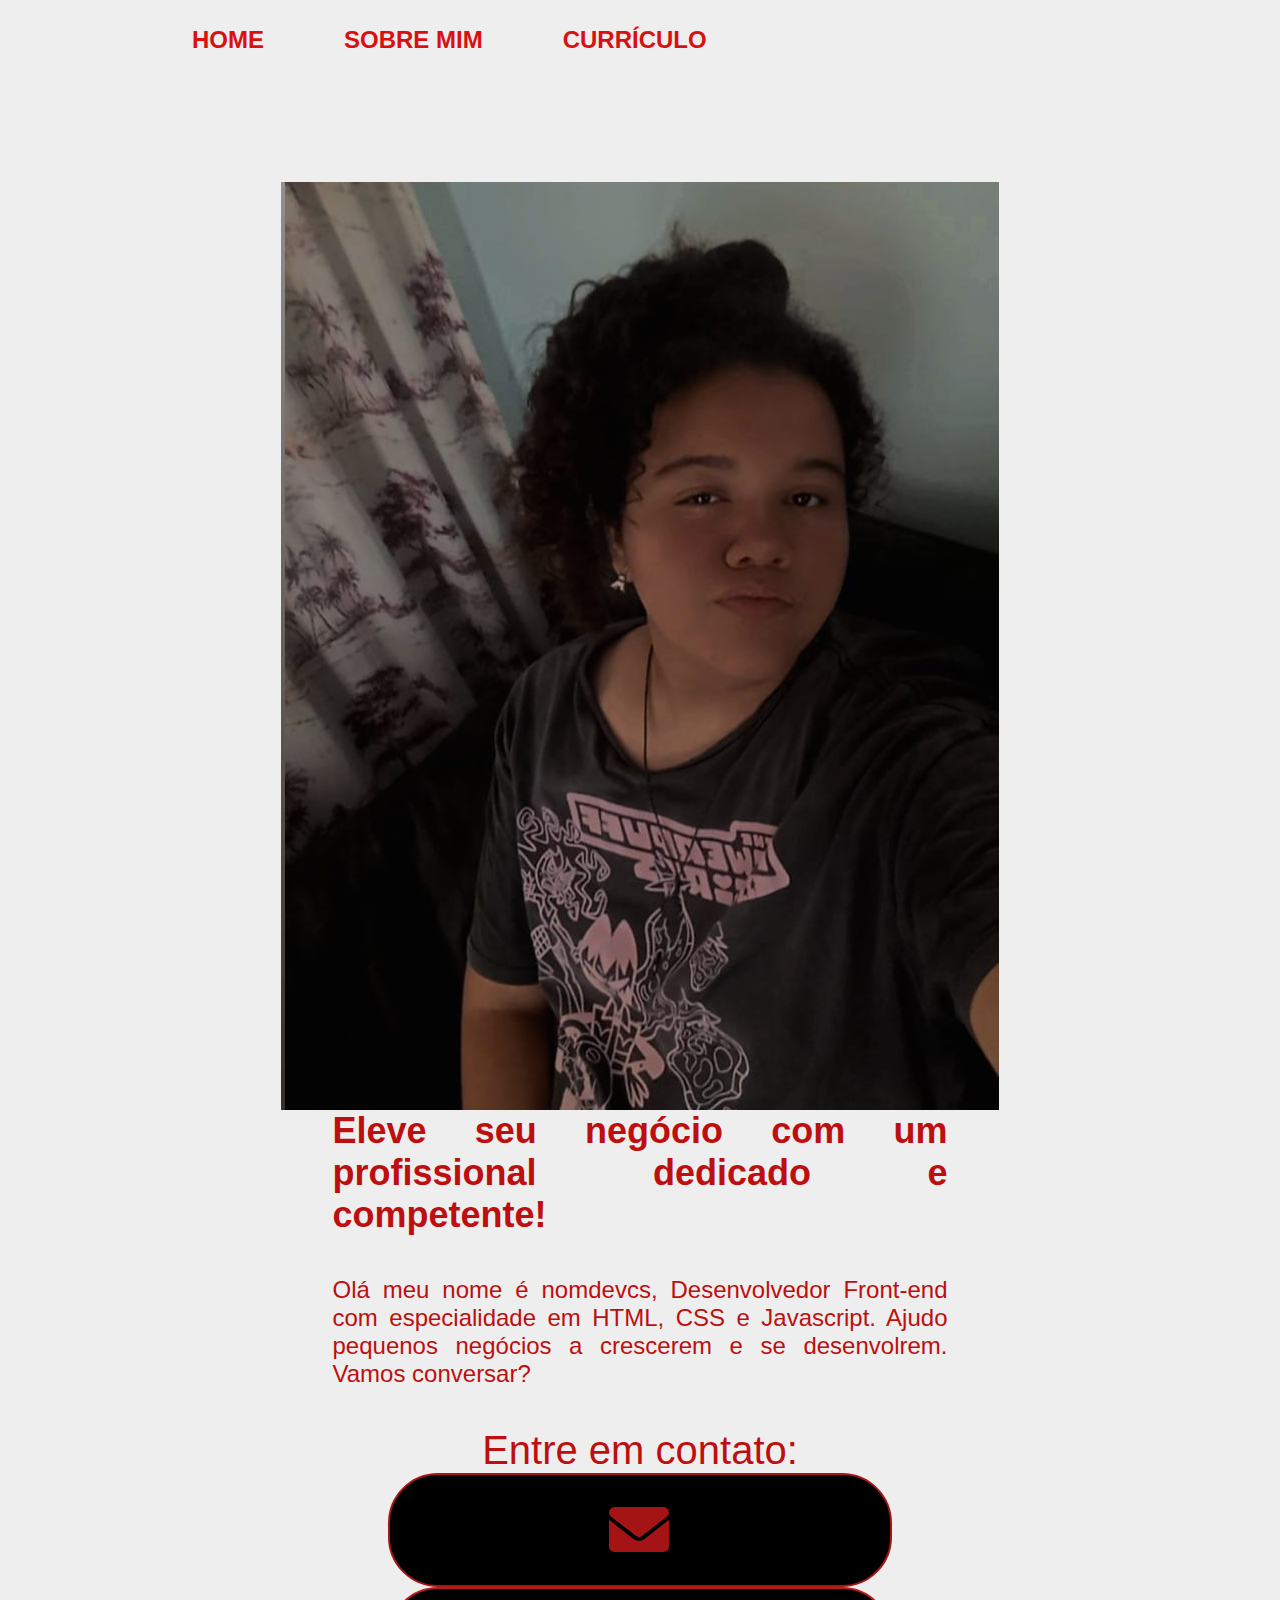
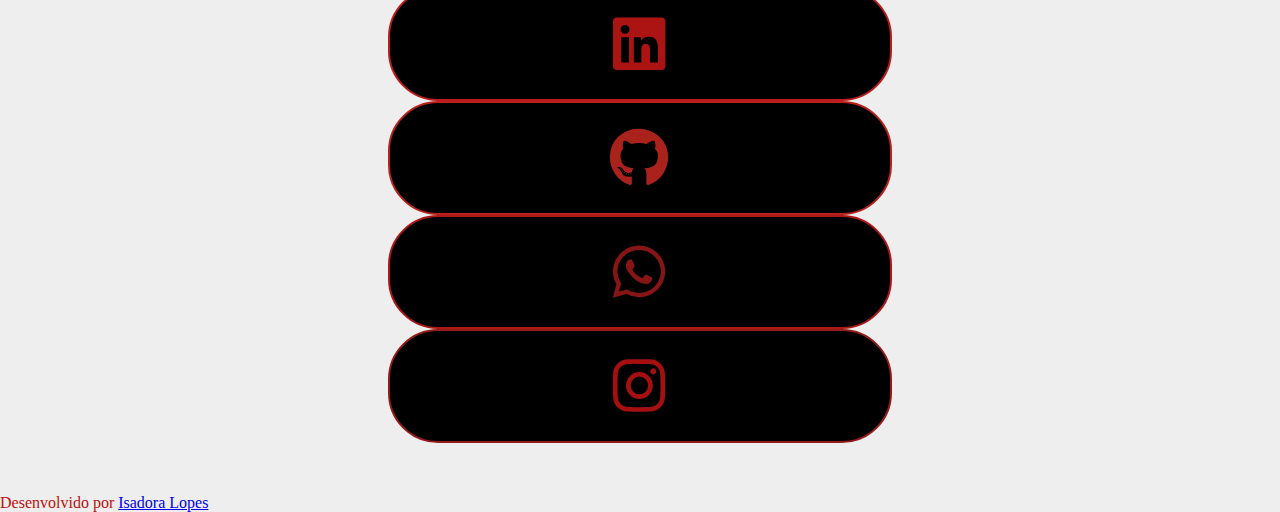
<file: index.html>
<!DOCTYPE html>
<html lang="pt-br">
<head>
    <meta charset="UTF-8">
    <meta name="viewport" content="width=device-width, initial-scale=1.0">
    <title>Portfólio Nomedevcs</title>
    <link rel="stylesheet" href="./style.css">
    <link rel="stylesheet" href="https://cdnjs.cloudflare.com/ajax/libs/font-awesome/6.0.0-beta3/css/all.min.css">
</head>
<body>

    <header class="cabecalho">
        <nav class="cabecalho-menu">
            <a class="cabecalho-menu-links" href="index.html">HOME</a>

            <a class="cabecalho-menu-links" href="sobremim.html">SOBRE MIM</a>

            <a class="cabecalho-menu-links" href="curriculo.html">CURRÍCULO</a>
        </nav>
    </header>
    <main class="conteudo">

      <section class="apresentacao-conteudo">
        <h1 class="apresentacao-conteudo-titulo">Eleve seu negócio com um profissional dedicado e competente!</h1>
        <p class="apresentacao-conteudo-paragrafo">Olá meu nome é nomdevcs, Desenvolvedor Front-end com especialidade em HTML, CSS e Javascript. Ajudo pequenos negócios a crescerem e se desenvolrem. Vamos conversar?</p>

        <div class="apresentacao-links">

            <h2 class="apresentacao-links-conteudo">
                Entre em contato:
            </h2>
           
         <a class="botao1" href="mailto: emailprofissional@gmail.com"><i class="fas fa-envelope"></i></a>
          <a class="botao2" href="https://www.linkedin.com/in/usario"><i class="fab fa-linkedin"></i></a>
           <a class="botao3" href="https://github.com/usario"><i class="fab fa-github"></i></a>
            <a class="botao4" href="https://wa.me/seunumero"><i class="fab fa-whatsapp"></i></a>
             <a class="botao5" href="https://www.fa-instagram.com/usario"><i class="fab fa-instagram"></i></a>

        </div>

      </section>  

<img class="imagem" src="./WhatsApp Image 2025-06-03 at 12.07.29.jpeg" alt="">

    </main>

    <br><br

<footer class="rodape"><p>Desenvolvido por <a 
    href="https://github.com/Isablopes"> Isadora Lopes </a></p> </footer>
</body>


</html>
</file>
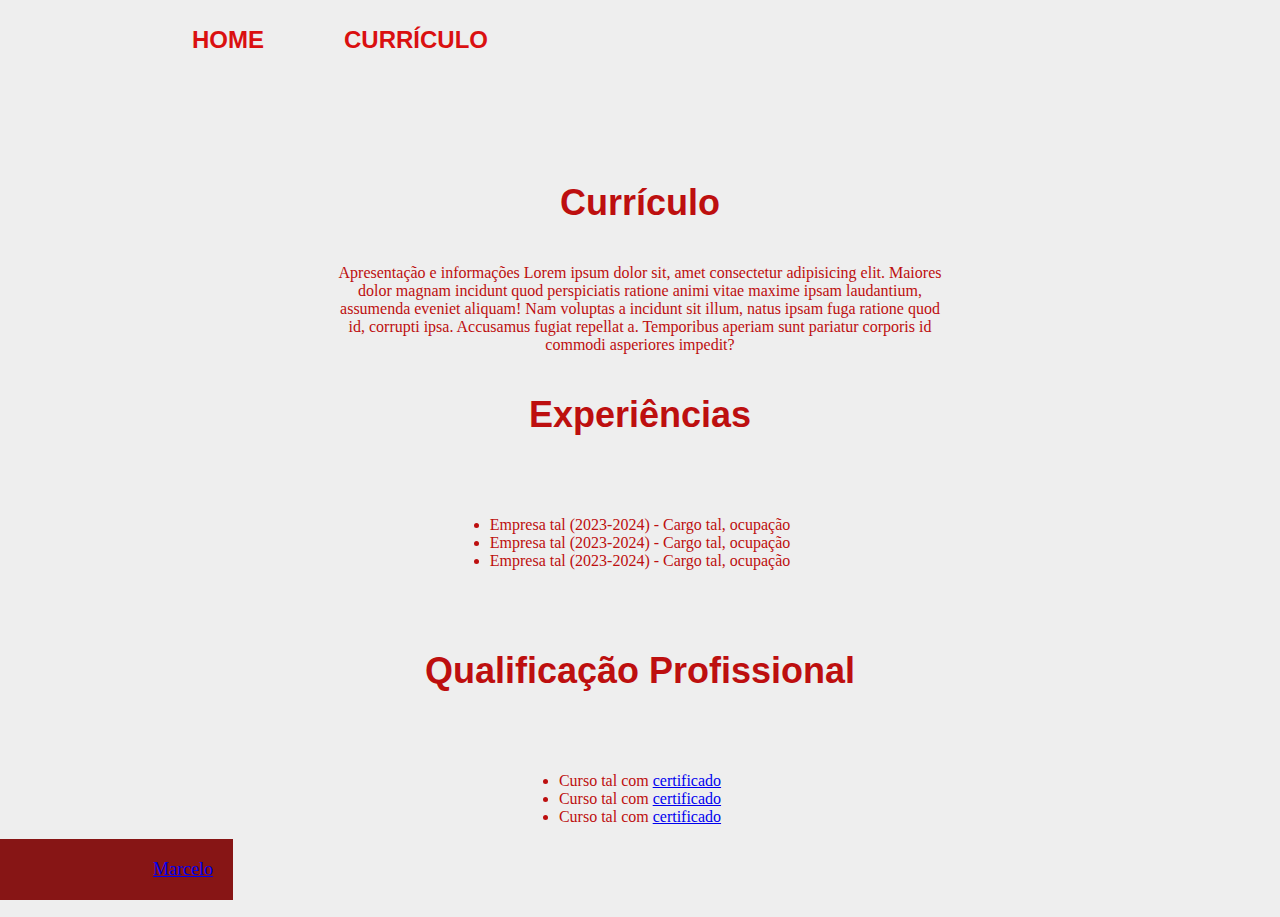
<file: curriculo.html>
<!DOCTYPE html>
<html lang="pt-br">
<head>
    <meta charset="UTF-8">
    <meta name="viewport" content="width=device-width, initial-scale=1.0">
    <title>Currículo</title>
    <link rel="stylesheet" href="style.css">
    <link rel="stylesheet" href="https://cdnjs.cloudflare.com/ajax/libs/font-awesome/6.0.0-beta3/css/all.min.css">
</head>
<body>
    <header class="cabecalho">

        <nav class="cabecalho-menu">

            <a class="cabecalho-menu-links" href="index.html">HOME</a>

           
            <a class="cabecalho-menu-links" href="curriculo.html">CURRÍCULO</a>
            
        </nav>

    </header>

    <main class="conteudo">
        <section class="apresentacao-conteudo">
            <h1 class="apresentacao-conteudo-titulo">Currículo</h1>
            <p class="apresentacao-conteudo-texto">Apresentação e informações 
            Lorem ipsum dolor sit, amet consectetur adipisicing elit. Maiores dolor magnam incidunt quod perspiciatis ratione animi vitae maxime ipsam laudantium, assumenda eveniet aliquam! Nam voluptas a incidunt sit illum, natus ipsam fuga ratione quod id, corrupti ipsa. Accusamus fugiat repellat a. Temporibus aperiam sunt pariatur corporis id commodi asperiores impedit?
            </p>
            <h2 class="apresentacao-conteudo-titulo">Experiências</h2>

            <p class="apresentacao-conteudo-texto">
                <ul class="apresentacao-conteudo-texto">
                   <li>Empresa tal (2023-2024) - Cargo tal, ocupação</li>
                   <li>Empresa tal (2023-2024) - Cargo tal, ocupação</li>
                   <li>Empresa tal (2023-2024) - Cargo tal, ocupação</li> 
                </ul>
            </p>

            <h2 class="apresentacao-conteudo-titulo">Qualificação Profissional</h2>

            <p class="apresentacao-conteudo-texto">
                <ul class="apresentacao-conteudo-texto">
                   <li>Curso tal com <a href="linkdocertificado">certificado</a></li>
                   <li>Curso tal com <a href="linkdocertificado">certificado</a></li>
                   <li>Curso tal com <a href="linkdocertificado">certificado</a></li> 
                </ul>
            </p>


        </section>
    </main>

    <br></br>

<footer class="rodape">

<p>
    Desenvolvido por <a href="https://github.com/marcelocsn">Marcelo</a>
</p>

</footer>
</body>
</html>
</file>
<file: style.css>
* {
    margin: 0;
    padding: 0;
}

body {
    height: 100vh;
    background-color: rgb(238, 238, 238);
    background-attachment: fixed;
    color: rgb(189, 15, 15);
    margin: 0;
}

.cabecalho {
    padding: 2% 0% 0% 15%;
}

.cabecalho-menu {
    display: flex;
    gap: 80px;
}

.cabecalho-menu-links {
    font-family: Arial, Helvetica, sans-serif;
    font-size: 24px;
    font-weight: 600;
    color: rgb(218, 16, 16);
    text-decoration: none;
}

.conteudo {
    /* Define a altura do elemento como automática (ajustada ao conteúdo) */
    height: auto;

    /* Define a direção dos elementos filhos como coluna (de cima para baixo) */
    flex-direction: column;

    /* Define uma margem ao redor do elemento de 10% */
    margin: 10%;

    /* Transforma o elemento em um contêiner flexível */
    display: flex;

    /* Alinha os itens verticalmente no centro do contêiner */
    align-items: center;

    /* Distribui o espaço restante entre os itens horizontalmente */
    justify-content: space-between;

    margin-bottom: 15px;
}

/* Estilos para elementos com a classe .apresentacao-conteudo */
.apresentacao-conteudo {
    /* Define a largura do elemento como 615px */
    width: 615px;

    /* Transforma o elemento em um contêiner flexível com direção de coluna */
    display: flex;
    flex-direction: column;

    /* Centraliza verticalmente os elementos dentro do contêiner */
    justify-content: center;

    /* Centraliza horizontalmente os elementos dentro do contêiner */
    align-items: center;

    /* Centraliza o alinhamento do texto dentro do contêiner */
    text-align: center;

    /* Define a altura do elemento como automática (ajustada ao conteúdo) */
    height: auto;

    /* Define o espaçamento entre os elementos filhos como 40px */
    gap: 40px;

    /* Define a ordem do elemento como 2 na ordem de exibição */
    order: 2;
}

/* Estilos para elementos com a classe .apresentacao-conteudo-titulo */
.apresentacao-conteudo-titulo {
    /* Define o tamanho da fonte como 36px */
    font-size: 36px;

    /* Define a família de fontes como 'Krona One' com fallback para sans-serif */
    font-family: 'Krona One', sans-serif;

    /* Alinha o texto justificado */
    text-align: justify;
}


.apresentacao-conteudo-paragrafo {
 
    font-size: 24px;

   font-family: 'Montserrat', sans-serif;

    text-align: justify;
}

.apresentacao-links-conteudo {
    font-family: Arial, Helvetica, sans-serif;
    font-weight: 400;
    font-size: 40px;
}

.botao1 {
    background-color: #000;
    color: #a51414;
    width: 500px;
    height: 80px;
    text-align: center;
    display: flex;
    justify-content: center;
    align-items: center;
    border: 2px solid #a61414;
    border-radius: 50px;
    font-size: 36px;
    padding: 15px 0;
    text-decoration: none;
    font-family: Arial, Helvetica, sans-serif;
    letter-spacing: 2px;
    text-transform: uppercase;
    position: relative;
    overflow: hidden;
}
.botao1::before {
    content: "";
    position: absolute;
    top: 0;
    left: -100%;
    width: 100%;
    height: 100%;
    background: linear-gradient(45deg, transparent, #000);
    transition: 0.5s;
}
.botao1:hover:before{
    left: 100%;
}
.botao1 i {
    position: absolute;
    left: 50%;
    top: 50%;
    transform: translate(-50%, -50%);
    font-size: 60px;
}
.botao2 {
    background-color: #000;
    color: #ac1414;
    width: 500px;
    height: 80px;
    text-align: center;
    display: flex;
    justify-content: center;
    align-items: center;
    border: 2px solid #bc1b1b;
    border-radius: 50px;
    font-size: 36px;
    padding: 15px 0;
    text-decoration: none;
    font-family: Arial, Helvetica, sans-serif;
    letter-spacing: 2px;
    text-transform: uppercase;
    position: relative;
    overflow: hidden;
}
.botao2::before {
    content: "";
    position: absolute;
    top: 0;
    left: -100%;
    width: 100%;
    height: 100%;
    background: linear-gradient(45deg, transparent, #000);
    transition: 0.5s;
}
.botao2:hover:before{
    left: 100%;
}
.botao2 i {
    position: absolute;
    left: 50%;
    top: 50%;
    transform: translate(-50%, -50%);
    font-size: 60px;
}
.botao3 {
    background-color: #000;
    color: #a9221b;
    width: 500px;
    height: 80px;
    text-align: center;
    display: flex;
    justify-content: center;
    align-items: center;
    border: 2px solid #b7201b;
    border-radius: 50px;
    font-size: 36px;
    padding: 15px 0;
    text-decoration: none;
    font-family: Arial, Helvetica, sans-serif;
    letter-spacing: 2px;
    text-transform: uppercase;
    position: relative;
    overflow: hidden;
}
.botao3::before {
    content: "";
    position: absolute;
    top: 0;
    left: -100%;
    width: 100%;
    height: 100%;
    background: linear-gradient(45deg, transparent, #000);
    transition: 0.5s;
}
.botao3:hover:before{
    left: 100%;
}
.botao3 i {
    position: absolute;
    left: 50%;
    top: 50%;
    transform: translate(-50%, -50%);
    font-size: 60px;
}
.botao4 {
    background-color: #000;
    color: #871515;
    width: 500px;
    height: 80px;
    text-align: center;
    display: flex;
    justify-content: center;
    align-items: center;
    border: 2px solid #ae1717;
    border-radius: 50px;
    font-size: 36px;
    padding: 15px 0;
    text-decoration: none;
    font-family: Arial, Helvetica, sans-serif;
    letter-spacing: 2px;
    text-transform: uppercase;
    position: relative;
    overflow: hidden;
}
.botao4::before {
    content: "";
    position: absolute;
    top: 0;
    left: -100%;
    width: 100%;
    height: 100%;
    background: linear-gradient(45deg, transparent, #000);
    transition: 0.5s;
}
.botao4:hover:before{
    left: 100%;
}
.botao4 i {
    position: absolute;
    left: 50%;
    top: 50%;
    transform: translate(-50%, -50%);
    font-size: 60px;
}
.botao5 {
    background-color: #000;
    color: #a50f0f;
    width: 500px;
    height: 80px;
    text-align: center;
    display: flex;
    justify-content: center;
    align-items: center;
    border: 2px solid #941c18;
    border-radius: 50px;
    font-size: 36px;
    padding: 15px 0;
    text-decoration: none;
    font-family: Arial, Helvetica, sans-serif;
    letter-spacing: 2px;
    text-transform: uppercase;
    position: relative;
    overflow: hidden;
}
.botao5::before {
    content: "";
    position: absolute;
    top: 0;
    left: -100%;
    width: 100%;
    height: 100%;
    background: linear-gradient(45deg, transparent, #000);
    transition: 0.5s;
}
.botao5:hover:before{
    left: 100%;
}
.botao5 i {
    position: absolute;
    left: 50%;
    top: 50%;
    transform: translate(-50%, -50%);
    font-size: 60px;
}

/* fim botao 5 */

.rodape {
    position: fixed;
    bottom:0;
    left:0;
    wifth:100%;
    color:#871515;
    background-color:#871515;
    text-decoration: none;
    display: flex;
    align-items: center;
    justify-content:center;
    text-align: center;
    font-family: 'Times New Roman', Times, serif;
    font-size: 18px;
    font-weight:400;
    padding:20px;
}

.rodape:hover {
    color: #a11717;
}
</file>
